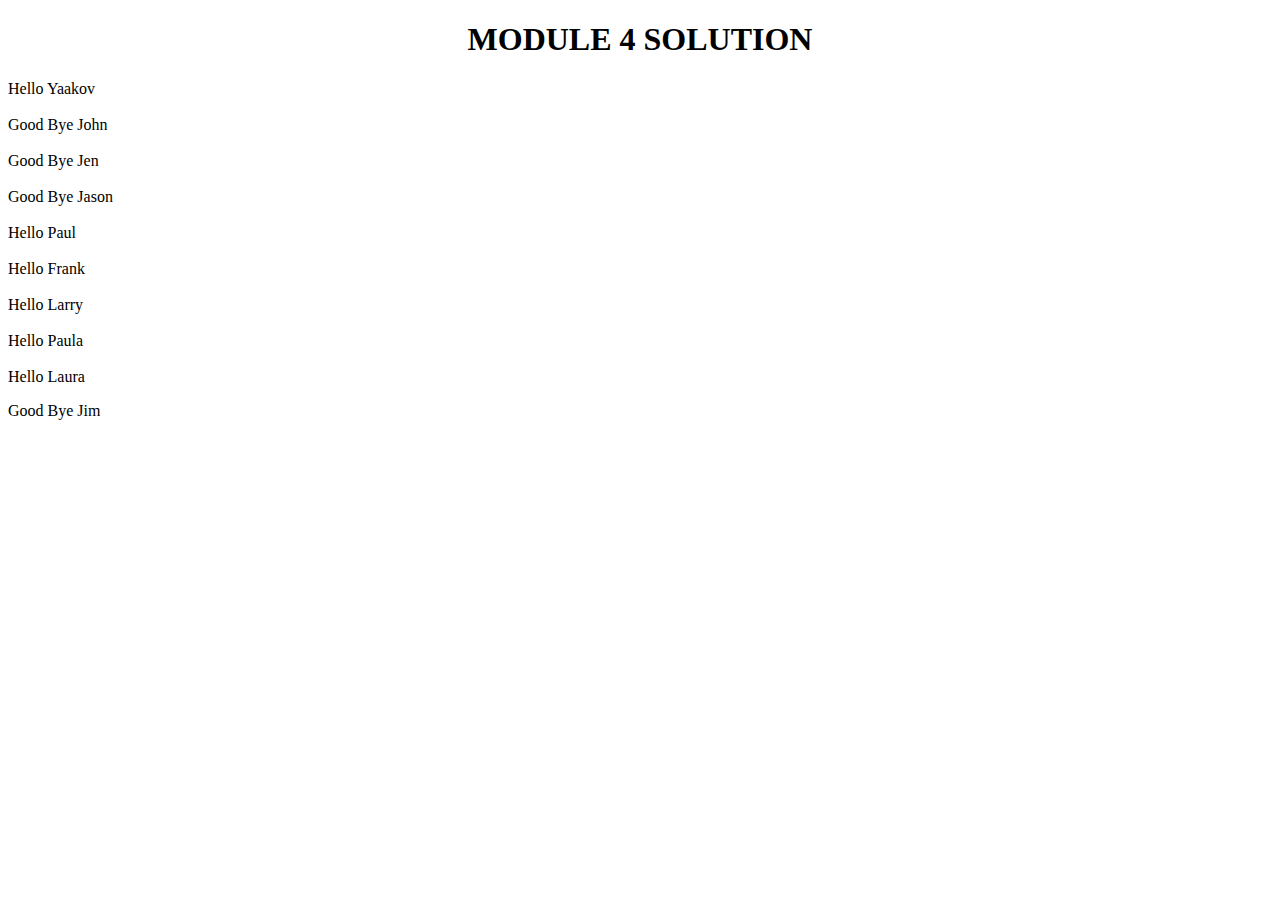
<file: mod4_sol/index.html>
<!DOCTYPE html>
<html>
<head>
	<meta charset="utf-8">
	<title> Module 4 solution</title>
</head>
<body>
    <h1><center>MODULE 4 SOLUTION</center></h1>
    Hello Yaakov<br><br>
 Good Bye John<br><br>
 Good Bye Jen<br><br>
 Good Bye Jason<br><br>
 Hello Paul<br><br>
 Hello Frank<br><br>
 Hello Larry<br><br>
 Hello Paula<br><br>
 Hello Laura
    <p id="output"></p>

    <script type="text/javascript" src="script3.js"></script>
</body>
</html>
</file>
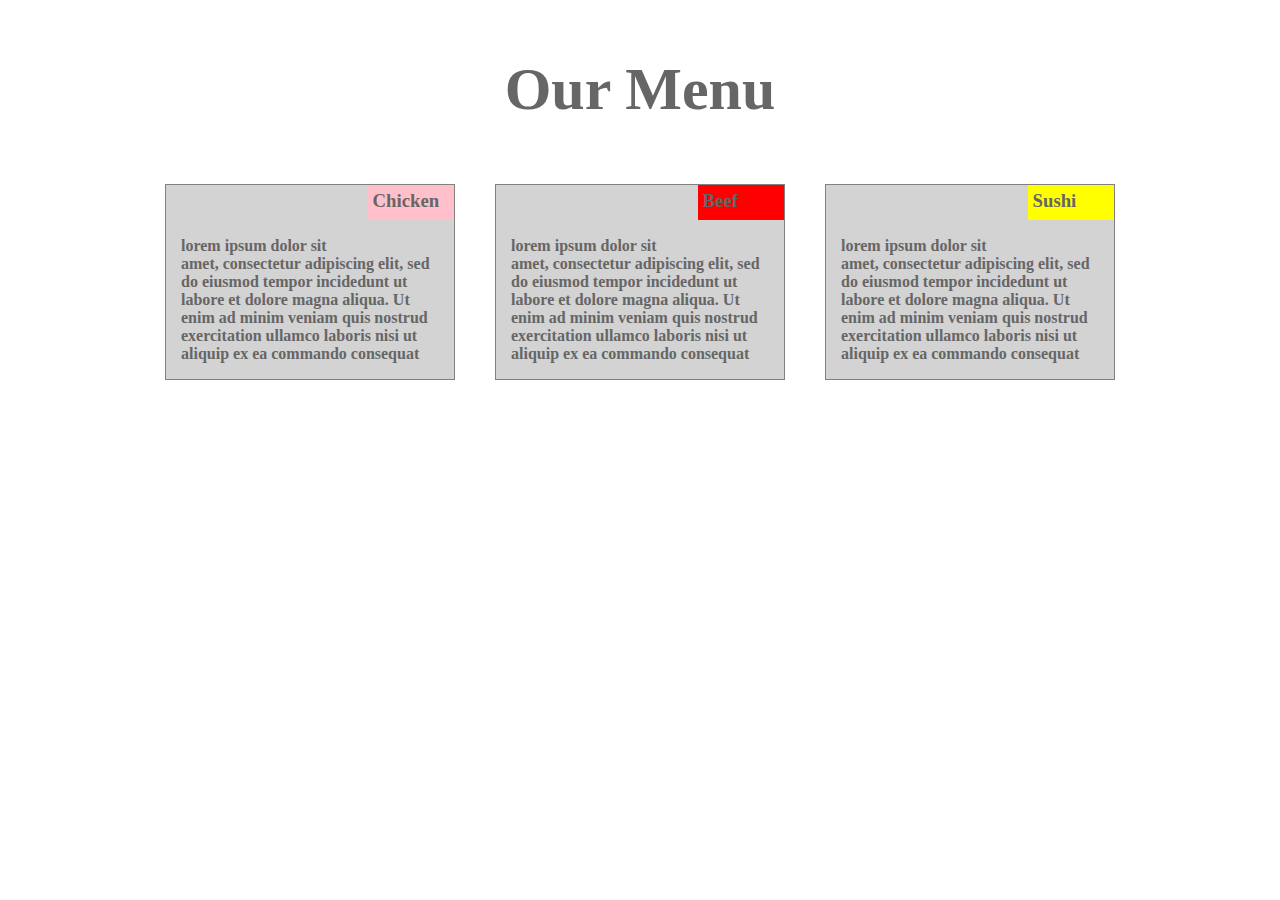
<file: assignment 1.html>
<!DOCTYPE html>
<html>
<head>
	<meta name=”viewport” content=”width=device-width initial-scale=1”>
	<meta charset ="utf-8">
	<title>Module-2 solution</title>
</head>
<style type="text/css">

* { 
	box-sizing: border-box;
  }

body { 
  font-family: 'Open Sans', serif;
  color: #666;
}

/* STRUCTURE */
.para
{
	padding: 0px 10px 0px 15px;
}
.wrapper {
	padding: 5px;
	max-width: 960px;
	margin: 10px auto;
	border: 10px;
}
header {
	padding: 0 15px;
	text-align: center;
    font-size: 30px;
}

.columns {
	display: flex;
	flex-flow: row wrap;
	justify-content: center;
	margin-right: 0px;
	padding: 10 10 10 10;
	border-color: black solid;
}

.column
{
	width: 30px; 
	flex: 1;
	border: 1px solid gray;
	margin: 20px;
	padding: 0px;
	background-color: lightgrey;
	&:first-child { margin-left: 0; }
	&:last-child { margin-right: 0; }
}

#main1
{
	 width: 30%;
    height: 35px;
    float: right;
    padding: 5px;
    margin-top: 0px;
    background-color: red;
	background-color: pink;
}

#main2
{
	width: 30%;
    height: 35px;
    float: right;
    padding: 5px;
    margin-top: 0px;
    background-color: red;
}

#main3
{
	width: 30%;
    height: 35px;
    float: right;
    padding: 5px;
    margin-top: 0px;
	background-color: yellow;
}

@media screen and (max-width: 990px)
 {
  .columns .column 
  {
	margin-bottom: 5px;
    flex-basis: 40%;
	&:nth-last-child(2)
	{
		margin-right: 0;
	}
	&:last-child 
	{
		flex-basis: 100%;
		margin: 0;
    }
  }
}

@media screen and (max-width: 767px)
 {
	.columns .column 
	{
		flex-basis: 100%;
		margin: 0 0 5px 0px;
	}
}

<h3>
{
	text-align: center;
	padding: 5px;
	margin: 5px;
}
</style>

<body>
   <div class="wrapper">

	<header>
		<h1>Our Menu</h1>
	</header>
		
<section class="columns">
	
	<div class="column">
		<h3 id="main1"><b>Chicken</b></h3>
		<br><br>
		<div class="para">
		<p><b>lorem ipsum dolor sit amet, consectetur adipiscing elit, sed do eiusmod tempor incidedunt ut labore et dolore magna aliqua. Ut enim ad minim veniam quis nostrud exercitation ullamco laboris nisi ut aliquip ex ea commando consequat</b></p>
	</div>
	</div>
	
	<div class="column">
		<h3 id="main2"><b>Beef</b></h3>
		<br><br>
		<div class="para">
		<p><b>lorem ipsum dolor sit amet, consectetur adipiscing elit, sed do eiusmod tempor incidedunt ut labore et dolore magna aliqua. Ut enim ad minim veniam quis nostrud exercitation ullamco laboris nisi ut aliquip ex ea commando consequat</b></p>
	</div>
	</div>
  
  <div class="column">
  	<div class="text">
		<h3 id="main3"><b>Sushi</b></h3>
	</div>
		<br><br>
		<div class="para">
		<p><b>lorem ipsum dolor sit amet, consectetur adipiscing elit, sed do eiusmod tempor incidedunt ut labore et dolore magna aliqua. Ut enim ad minim veniam quis nostrud exercitation ullamco laboris nisi ut aliquip ex ea commando consequat</b></p>
	    </div>
	</div>
	
</section>	
</body>
</html>
</file>
